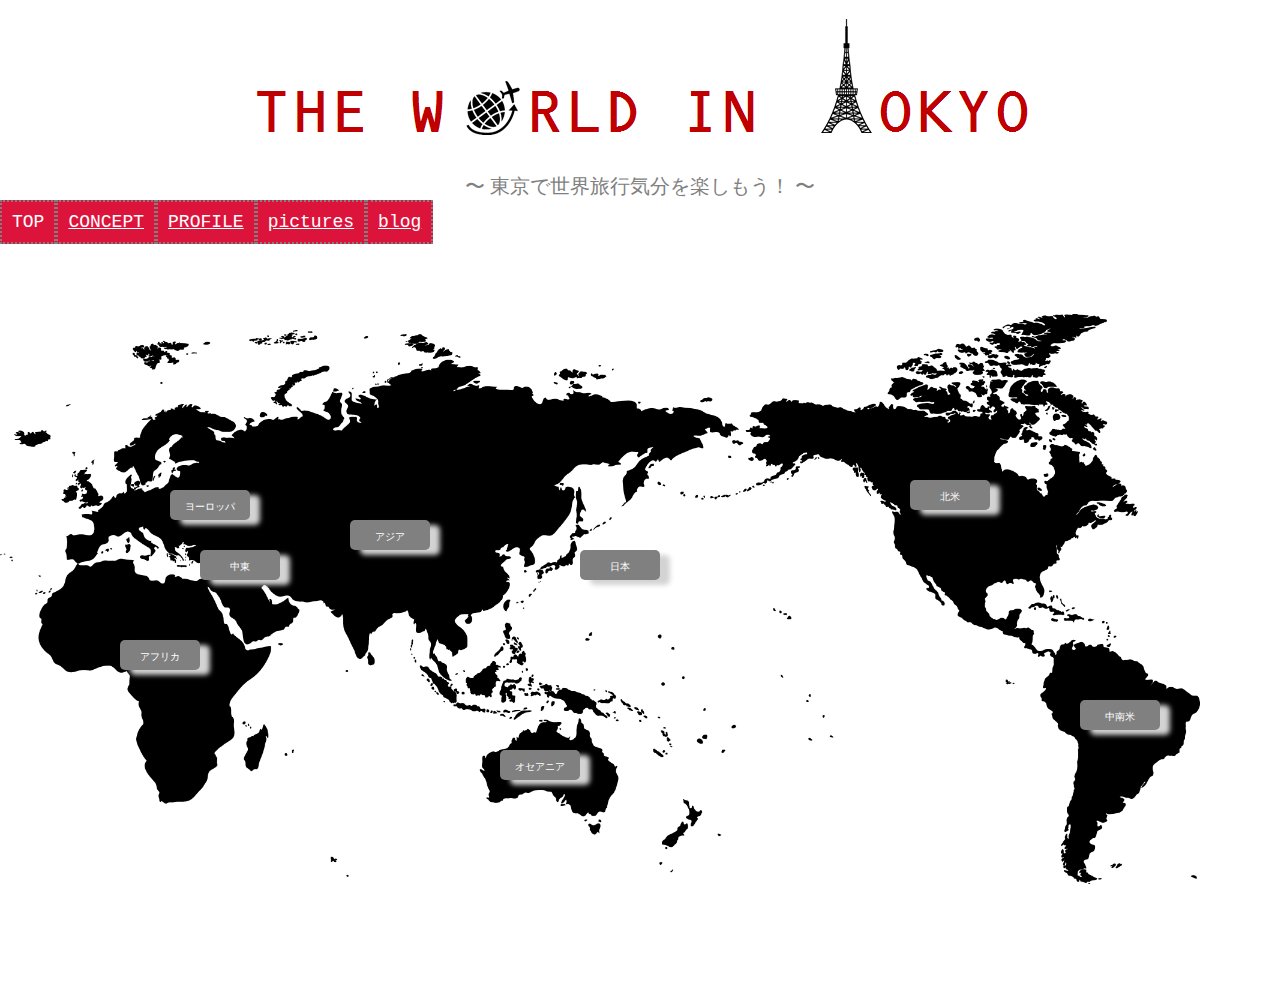
<file: index.html>
<!DOCTYPE html>
<html>

<head>
  <meta charset="utf-8">
  <title>THE WORLD IN TOKYO</title>
  <link rel="shortcut icon" href="img/tokyo_tower.png">
  <link rel ="stylesheet" href="style.css">
</head>
<body>
  <div class ="header">
    <img class ="titlelogo" src ="img/titlelogo.png">
    <div class="title">〜 東京で世界旅行気分を楽しもう！ 〜</div>
    <div class="top tab">TOP</div>
    <a class="concept tab" href ="concept/concept.html">CONCEPT</a>
    <a class="profile tab" href="profile/profile.html">PROFILE</a>
    <a class="pictures tab" href="pictures/pictures.html">pictures</a>
    <a class="blog tab" href= "http://plaza.rakuten.co.jp/blackmutou/diary/?ctgy=13">blog</a>

  </div>
  <ul class ="main clearfix">
    <img class="map" src ="img/map_world.png">
     <li class="europe continent clearfix">ヨーロッパ</li>
       <ul class="europe2 clearfix">
       	<li class="countries europe2">チェコ</li>
       	<li class="countries europe2">スペイン</li>
       	<li class="countries europe2">オーストリア</li>
       	<li class="countries europe2">ギリシア</li>
       </ul>
     <li class="middleeast continent">中東</li>
     　<ul class="middleeast2 clearfix">
         <li class="countries middleeast2"><a href="country/turkey.html">トルコ</a>
        </li>
        </li>
       </ul>
     <li class="japan continent">日本</li>
     <li class="asia continent">アジア</li>
       <ul class="asia2 clearfix">
         <li class="countries asia2"><a href="country/srilanka.html">スリランカ</a>
        </li>
       </ul>

     <li class="northamerica continent">北米</li>
     <li class="africa continent">アフリカ</li>
     <li class="oceania continent">オセアニア</li>
     <li class="centralandsouthamerica continent">中南米</li>
    

  </ul>
  <div class="footer">
  </div>

</body>
</html>
</file>
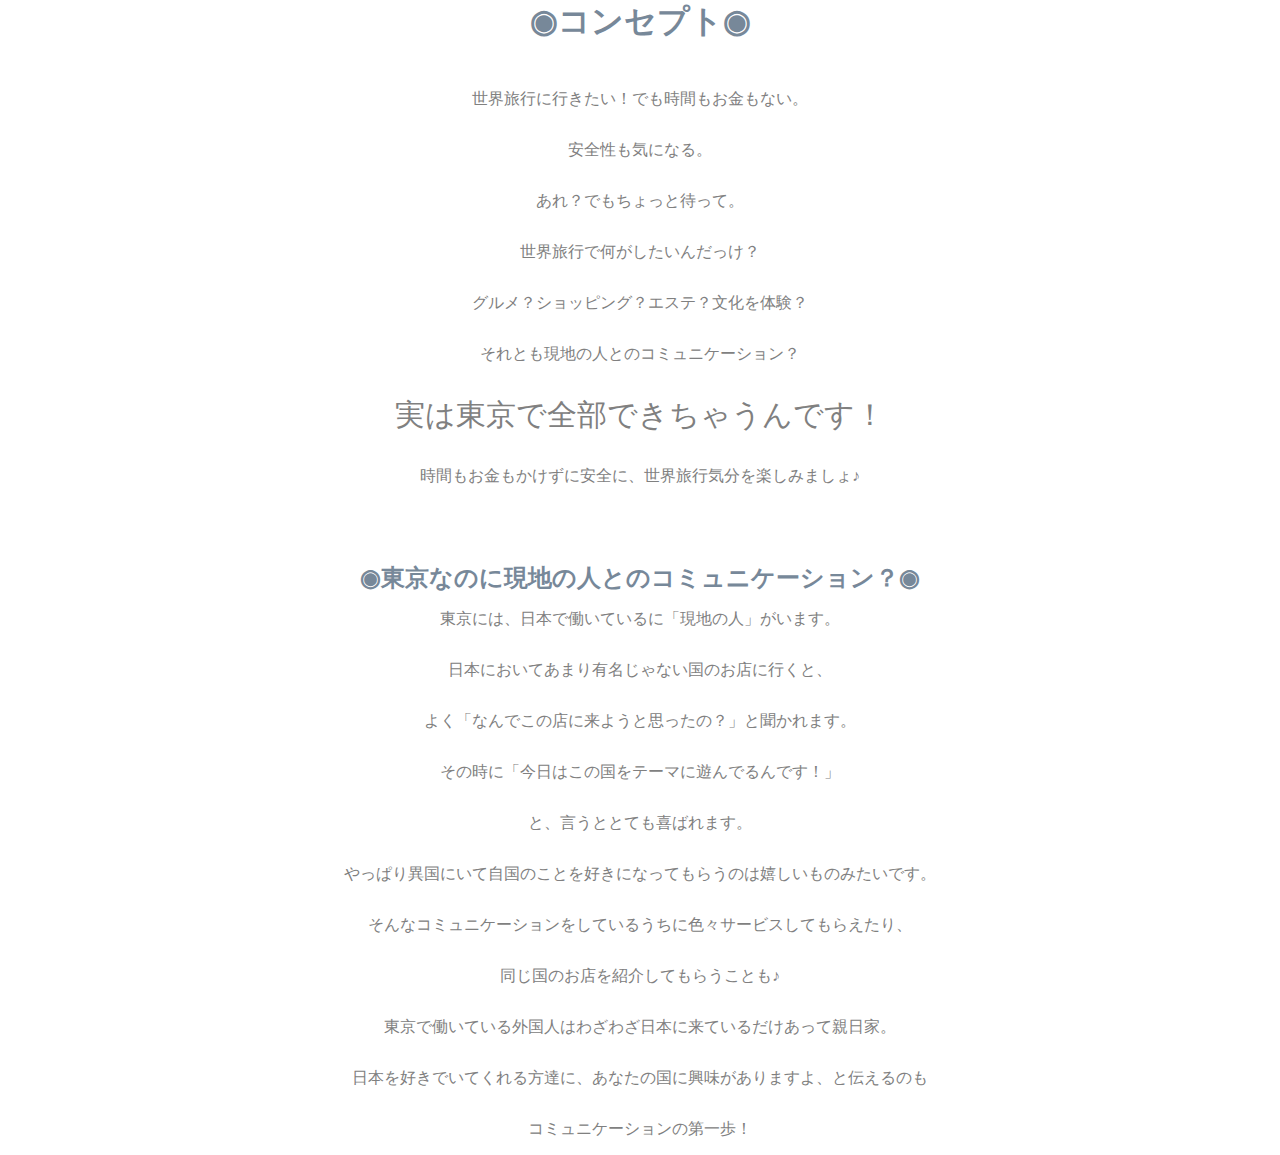
<file: concept/concept.html>
<!DOCTYPE html>
<html>

<head>
  <meta charset="utf-8">
  <title>THE WORLD IN TOKYO concept</title>
  <link rel ="stylesheet" href="concept.css">
</head>
<body>
  <h1>◉コンセプト◉</h1>
  <p></p>
  <p>世界旅行に行きたい！でも時間もお金もない。</p>
  <p>安全性も気になる。</p>
  <p>あれ？でもちょっと待って。</p>
  <p>世界旅行で何がしたいんだっけ？</p>
  <p>グルメ？ショッピング？エステ？文化を体験？</p>
  <p>それとも現地の人とのコミュニケーション？</p>
  <p class="p2">実は東京で全部できちゃうんです！</p>
  <p>時間もお金もかけずに安全に、世界旅行気分を楽しみましょ♪</p>
  <p></p>
  <p></p>

  <h2>◉東京なのに現地の人とのコミュニケーション？◉</h2>
  <p>東京には、日本で働いているに「現地の人」がいます。</p>
  <p>日本においてあまり有名じゃない国のお店に行くと、</p>
  <P>よく「なんでこの店に来ようと思ったの？」と聞かれます。</p>
  <P>その時に「今日はこの国をテーマに遊んでるんです！」</P>
  <P>と、言うととても喜ばれます。</P>
  <P>やっぱり異国にいて自国のことを好きになってもらうのは嬉しいものみたいです。</P>
  <P>そんなコミュニケーションをしているうちに色々サービスしてもらえたり、</p>
  <p>同じ国のお店を紹介してもらうことも♪</P>
  <p>東京で働いている外国人はわざわざ日本に来ているだけあって親日家。</p>
  <p>日本を好きでいてくれる方達に、あなたの国に興味がありますよ、と伝えるのも</p>
  <p>コミュニケーションの第一歩！</p>


</body>
</html>
</file>
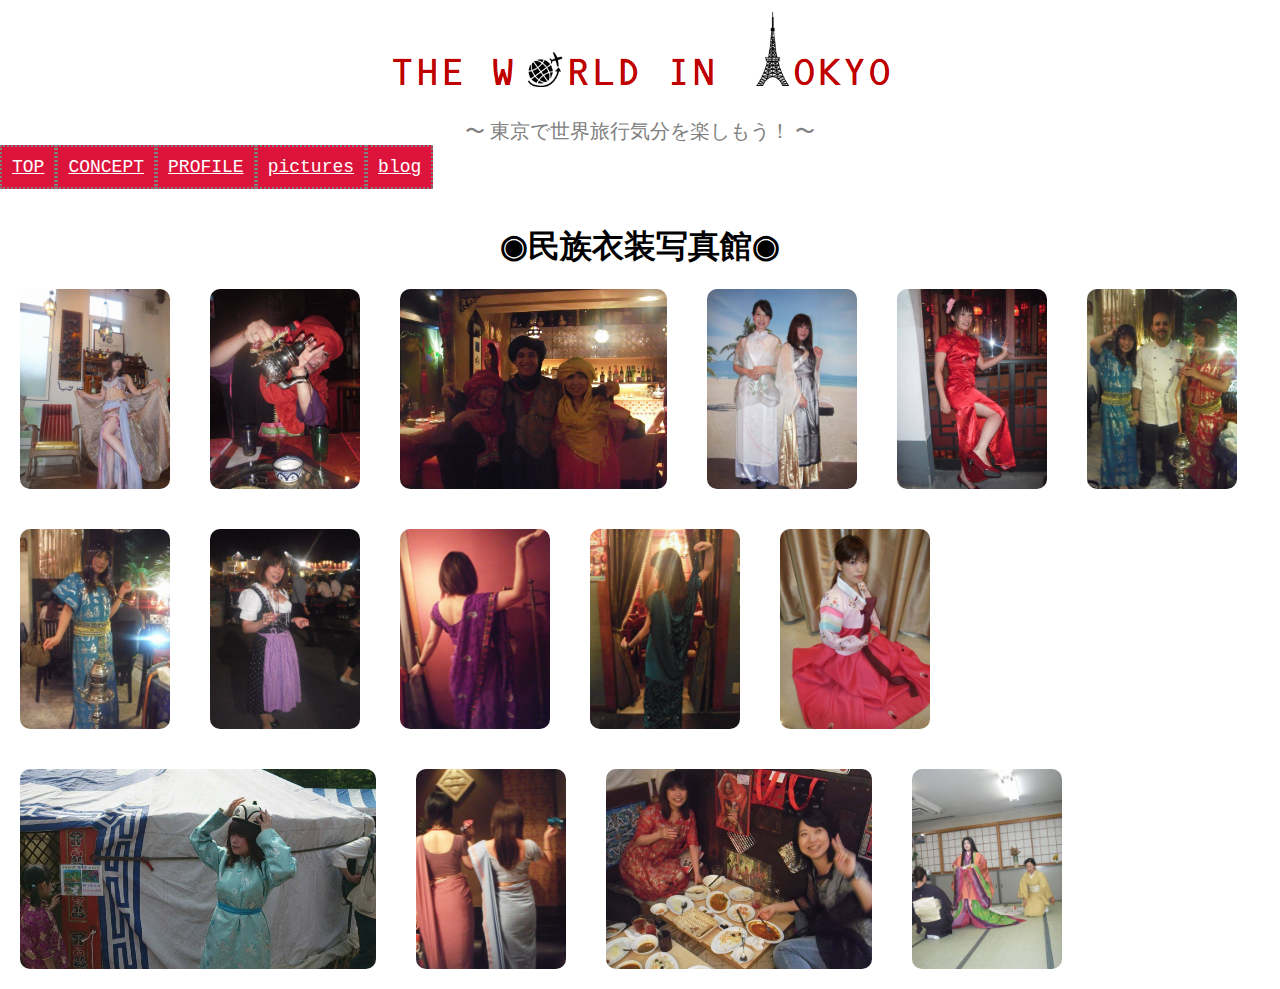
<file: pictures/pictures.html>
<!DOCTYPE html>
<html>
<head>
	<title>pictures</title>
	<meta charset="utf-8">
	<link rel ="stylesheet" href="pictures.css">
</head>
<body>

 <div class ="header">
    <img class ="titlelogo" src ="img/titlelogo.png">
    <div class="title">〜 東京で世界旅行気分を楽しもう！ 〜</div>
    <a class="top tab" href ="file:///Users/user/Desktop/tokyotrip/index.html">TOP</a>
    <a class="concept tab" href ="file:///Users/user/Desktop/tokyotrip/concept/concept.html">CONCEPT</a>
    <a class="profile tab" href="file:///Users/user/Desktop/tokyotrip/profile/profile.html">PROFILE</a>
    <a class="pictures tab" href="file:///Users/user/Desktop/tokyotrip/pictures/pictures.html">pictures</a>
    <a class="blog tab" href= "http://plaza.rakuten.co.jp/blackmutou/diary/?ctgy=13">blog</a>

  </div>
<h1 class= "pic cleafix" >◉民族衣装写真館◉</h1>
<img class ="pict" src ="img/ara.jpg">
<img class ="pict" src ="img/ber.jpg">
<img class ="pict" src ="img/ber2.jpg">
<img class ="pict" src ="img/bet.jpg">
<img class ="pict" src ="img/ch.jpg">
<img class ="pict" src ="img/eg.jpg">
<img class ="pict" src ="img/eg2.jpg">
<img class ="pict" src ="img/ger.jpg">
<img class ="pict" src ="img/ind.jpg">
<img class ="pict" src ="img/ind2.jpg">
<img class ="pict" src ="img/kor.jpg">
<img class ="pict" src ="img/mon.jpg">
<img class ="pict" src ="img/sri.jpg">
<img class ="pict" src ="img/uz.jpg">
<img class ="pict" src ="img/12.jpg">

</body>
</html>
</file>
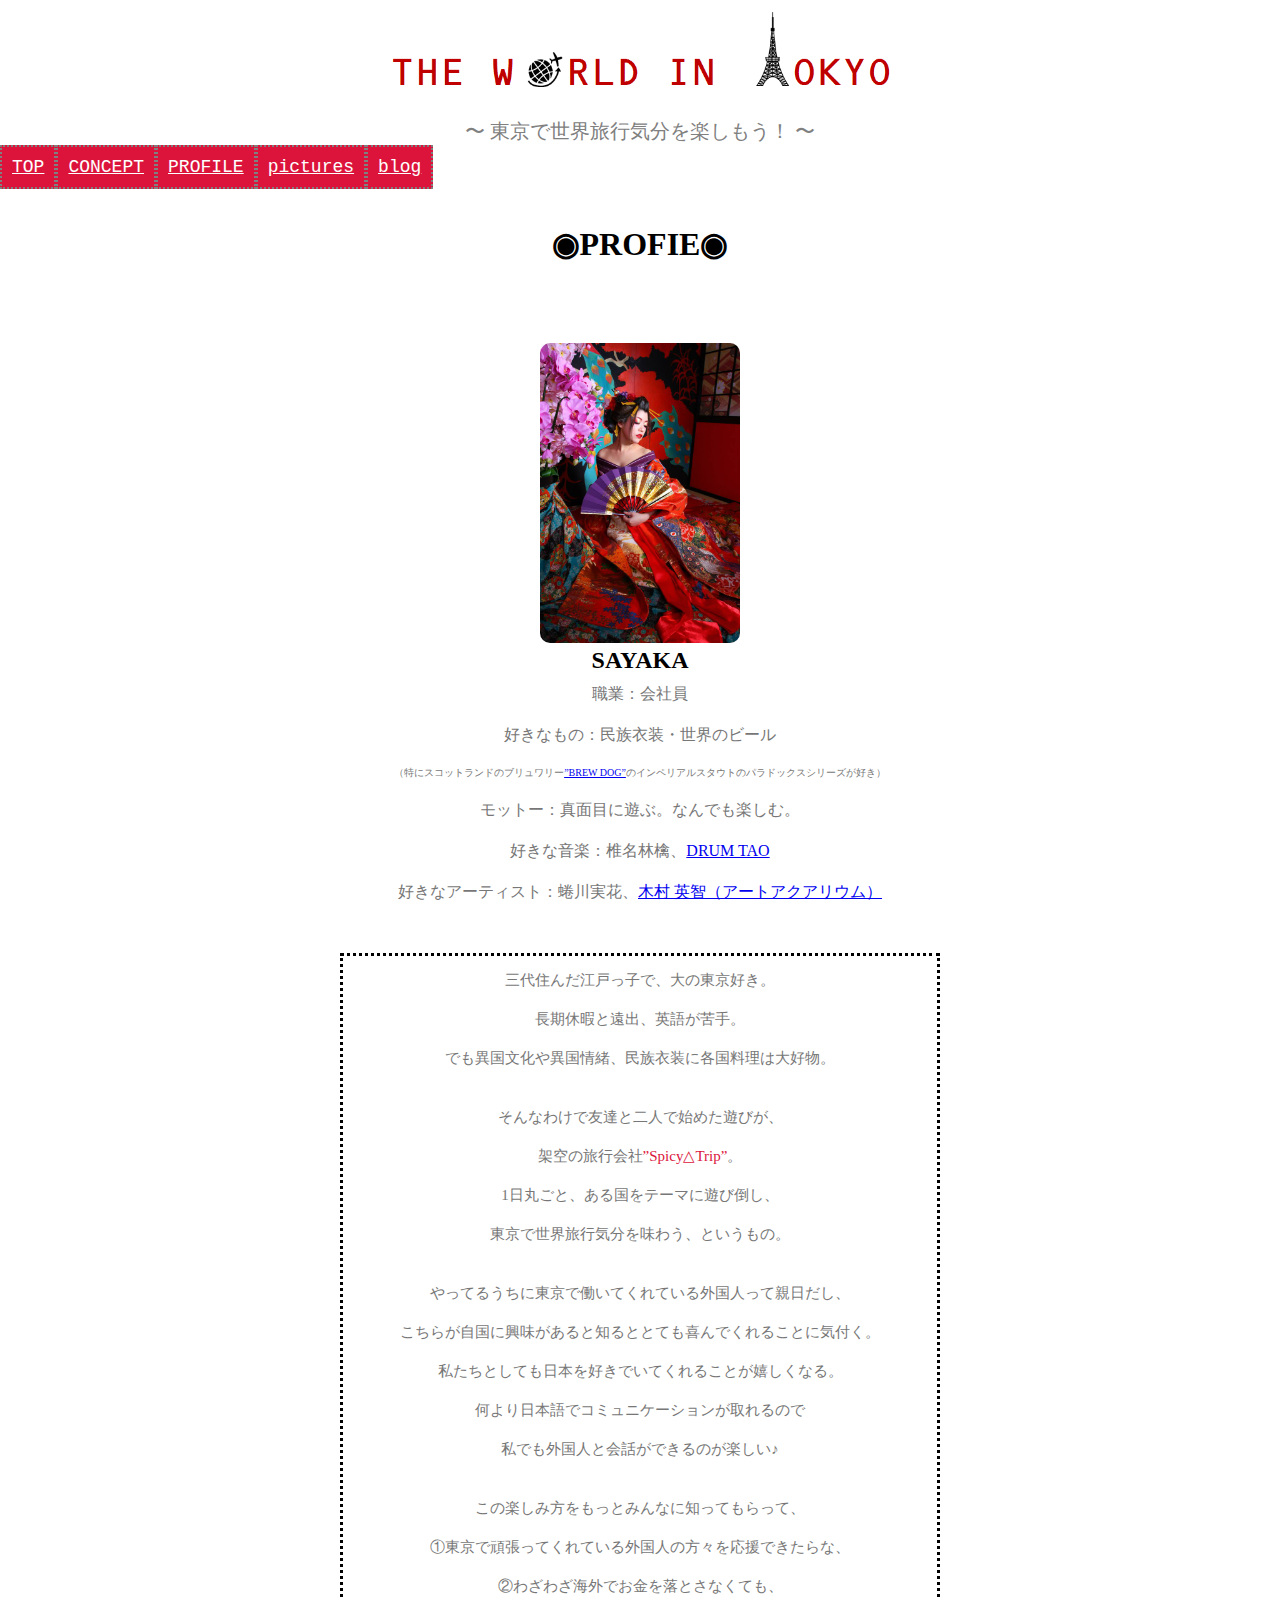
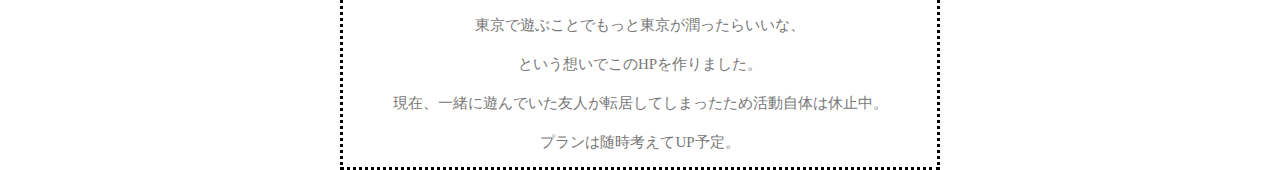
<file: profile/profile.html>
<!DOCTYPE html>
<html>
<head>
	<title>profile</title>
	<meta charset="utf-8">
	<link rel ="stylesheet" href="profile.css">
</head>
<body>

<div class ="header">
    <img class ="titlelogo" src ="img/titlelogo.png">
    <div class="title">〜 東京で世界旅行気分を楽しもう！ 〜</div>
    <a class="top tab" href ="file:///Users/user/Desktop/tokyotrip/index.html">TOP</a>
    <a class="concept tab" href ="file:///Users/user/Desktop/tokyotrip/concept/concept.html">CONCEPT</a>
    <a class="profile tab" href="profile.html">PROFILE</a>
    <a class="pictures tab" href="file:///Users/user/Desktop/tokyotrip/pictures/pictures.html">pictures</a>
    <a class="blog tab" href= "http://plaza.rakuten.co.jp/blackmutou/diary/?ctgy=13">blog</a>

  </div> 
 <h1>◉PROFIE◉</h1>

 <img src ="img/oiran.jpg">
 <h2>SAYAKA</h2>
 <p>職業：会社員</p>
 <p>好きなもの：民族衣装・世界のビール</p>
 <p class="brew">（特にスコットランドのブリュワリー<a href="https://www.brewdog.com/">”BREW DOG”</a>のインペリアルスタウトのパラドックスシリーズが好き）</p>
 <p>モットー：真面目に遊ぶ。なんでも楽しむ。</p>
 <p>好きな音楽：椎名林檎、<a href="http://www.drum-tao.com/">DRUM TAO</a></p>
 <p>好きなアーティスト：蜷川実花、<a href="http://h-i-d.co.jp/frontpage/KH_Profile.php">木村 英智（アートアクアリウム）</a></p>
<p></p>
<p></p>
<div class="like">
 <p>三代住んだ江戸っ子で、大の東京好き。</p>
 <p>長期休暇と遠出、英語が苦手。</p>
 <p>でも異国文化や異国情緒、民族衣装に各国料理は大好物。</p>
 <p></p>
 <p>そんなわけで友達と二人で始めた遊びが、</p>
 <p>架空の旅行会社<span>”Spicy△Trip”</span>。</p>
 <p>1日丸ごと、ある国をテーマに遊び倒し、</p>
 <p>東京で世界旅行気分を味わう、というもの。</p>
 <p></p>
 <p>やってるうちに東京で働いてくれている外国人って親日だし、</p>
 <p>こちらが自国に興味があると知るととても喜んでくれることに気付く。</p>
 <p>私たちとしても日本を好きでいてくれることが嬉しくなる。</p>
 <p>何より日本語でコミュニケーションが取れるので</p>
 <p>私でも外国人と会話ができるのが楽しい♪</p>
 <p></p>
 <p>この楽しみ方をもっとみんなに知ってもらって、</p>
 <p>①東京で頑張ってくれている外国人の方々を応援できたらな、</p>
 <p>②わざわざ海外でお金を落とさなくても、</p>
 <p>東京で遊ぶことでもっと東京が潤ったらいいな、</p>
 <p>という想いでこのHPを作りました。</p>
 <p>現在、一緒に遊んでいた友人が転居してしまったため活動自体は休止中。</p>
 <p>プランは随時考えてUP予定。</p>
</div>
</body>
</html>
</file>
<file: style.css>
*,
*::before,
*::after {
 margin: 0;
 padding: 0;
 box-sizing: border-box;
 }

 .clearfix::after{
 	content: "";
 	display: block;
 	clear: both;
 }

 .header {
	color: #dc143c;
	font-family:Courier;
	font-size:60px;
	background-color: white;
	text-align:center;

}

.title {
	color: #808080;
	font-family: 'YuGothic';
	font-size: 20px;
}

.map {
	width: 1200px;
	padding-top: 70px;
	position: relative;
	
}


.tab {
	color: white;
	background-color: #dc143c;
	font-size: 18px;
	float: left;
	padding-top: 50px;
	padding: 10px;
	border: 2px dotted #808080;
	cursor: pointer;

}


.main {
	list-style: none;
}
.continent {
	color: black;
	font-size: 10px;
	background-color: #808080;
	color: white;
	text-align: center;
	border-radius: 5px;
	box-shadow: 10px 5px 5px #D3D3D3;
	height: 30px;
	width: 80px;
	padding: 10px;
	cursor: url(img/airplanered.png),text;
	float: left;
	z-index: 999;
}

.countries {
	color: white;
	font-size: 10px;
	background-color:#D8D8D8;
	text-align: center;
	height: 25px;
	width: 80px;
	list-style: none;
	z-index: 999;
	opacity: 0;

}
.countries:hover{opacity: 10;
}



.europe {
	position: absolute;
	top: 490px;
	left: 170px;
}

.europe2 {
	position:absolute;
	top: 490px;
	left: 170px;
}


.middleeast {
	position: absolute;
	top: 550px;
	left: 200px;
}

.middleeast2 {
	position: absolute;
	top: 290px;
	left: 100px;
}
.africa {
	position: absolute;
	top: 640px;
	left: 120px;
}
.japan {
	position: absolute;
	top: 550px;
	left: 580px;
}
.asia {
	position: absolute;
	top: 520px;
	left: 350px;
}

.asia2 {
	position: absolute;
	top: 275px;
	left: 175px;

}

.oceania {
	position: absolute;
	top: 750px;
	left: 500px;
}

.northamerica {
	position: absolute;
	top: 480px;
	left: 910px;
}
.centralandsouthamerica {
	position: absolute;
	top: 700px;
	left: 1080px;
}
</file>
<file: concept/concept.css>
*,
*::before,
*::after {
 margin: 0;
 padding: 0;
 box-sizing: border-box;
 }

h1 {
	color: #778899;
	font-family:'HiraKakuPro-W6';
	margin: 0 auto;
	width: 600px;
	text-align: center;


}
h2 {
	color: #778899;
	font-family:'HiraKakuPro-W6';
	margin: 0 auto;
	width: 600px;
	text-align: center;

}

p {
	color: #808080;
	font-family:'HiraMinProN-W3';
	padding: 15px;
	margin: 0 auto;
	width: 700px;
	text-align: center;
}

.p2 {
	color: #808080;
	font-family:'HiraMinProN-W3';
	font-size: 30px;
	padding: 15px;
	margin: 0 auto;
	width: 700px;
	text-align: center;
}
</file>
<file: pictures/pictures.css>
*,
*::before,
*::after {
 margin: 0;
 padding: 0;
 box-sizing: border-box;
 text-align: center;

 }

 .clearfix::after{
 	content: "";
 	display: block;
 	clear: both;
 }

 .header {
	color: #dc143c;
	font-family:Courier;
	font-size:60px;
	background-color: white;

}

.title {
	color: #808080;
	font-family: 'YuGothic';
	font-size: 20px;
	text-align: center;

}

.titlelogo{
	height: 100px;
	text-align: center;
	margin: 0,auto;


}
.tab {
	color: white;
	background-color: #dc143c;
	font-size: 18px;
	float: left;
	padding-top: 50px;
	padding: 10px;
	border: 2px dotted #808080;
	cursor: pointer;


}


.pic {
	padding-top:80px;
	text-align: center;

}

.pict{
	float:left;
	margin: 20px;
	height: 200px;
	border-radius: 10px;

}
</file>
<file: profile/profile.css>
*,
*::before,
*::after {
 margin: 0;
 padding: 0;
 box-sizing: border-box;
 text-align: center;

 }

 .clearfix::after{
 	content: "";
 	display: block;
 	clear: both;
 }

 .header {
	color: #dc143c;
	font-family:Courier;
	font-size:60px;
	background-color: white;

}

.title {
	color: #808080;
	font-family: 'YuGothic';
	font-size: 20px;
	text-align: center;
}

.titlelogo{
	height: 100px;


}
.tab {
	color: white;
	background-color: #dc143c;
	font-size: 18px;
	float: left;
	padding-top: 50px;
	padding: 10px;
	border: 2px dotted #808080;
	cursor: pointer;


}

h1 {
	padding:80px;
	text-align: center;

}
 img {
 	height: 300px;
 	width: auto;
 	border-radius: 10px;
 }

 p{
 	color:#777777;
 	text-align: center;
 	width: 550px;
 	margin: 0 auto;
 	padding: 10px; 
 }

 .like {
 	color: #777777;
 	text-align:left;
 	margin: 0 auto;
 	width: 600px; 
 	padding: 5px;
 	border-color: black;
 	border-style: dotted;
 	font-size: 15px;

 }

 span {
 	font-style: bold;
 	font-family: 'Osaka-Mono';
 	color: #dc143c;
 	
 }

.brew{
	font-size: 10px;
}
</file>
